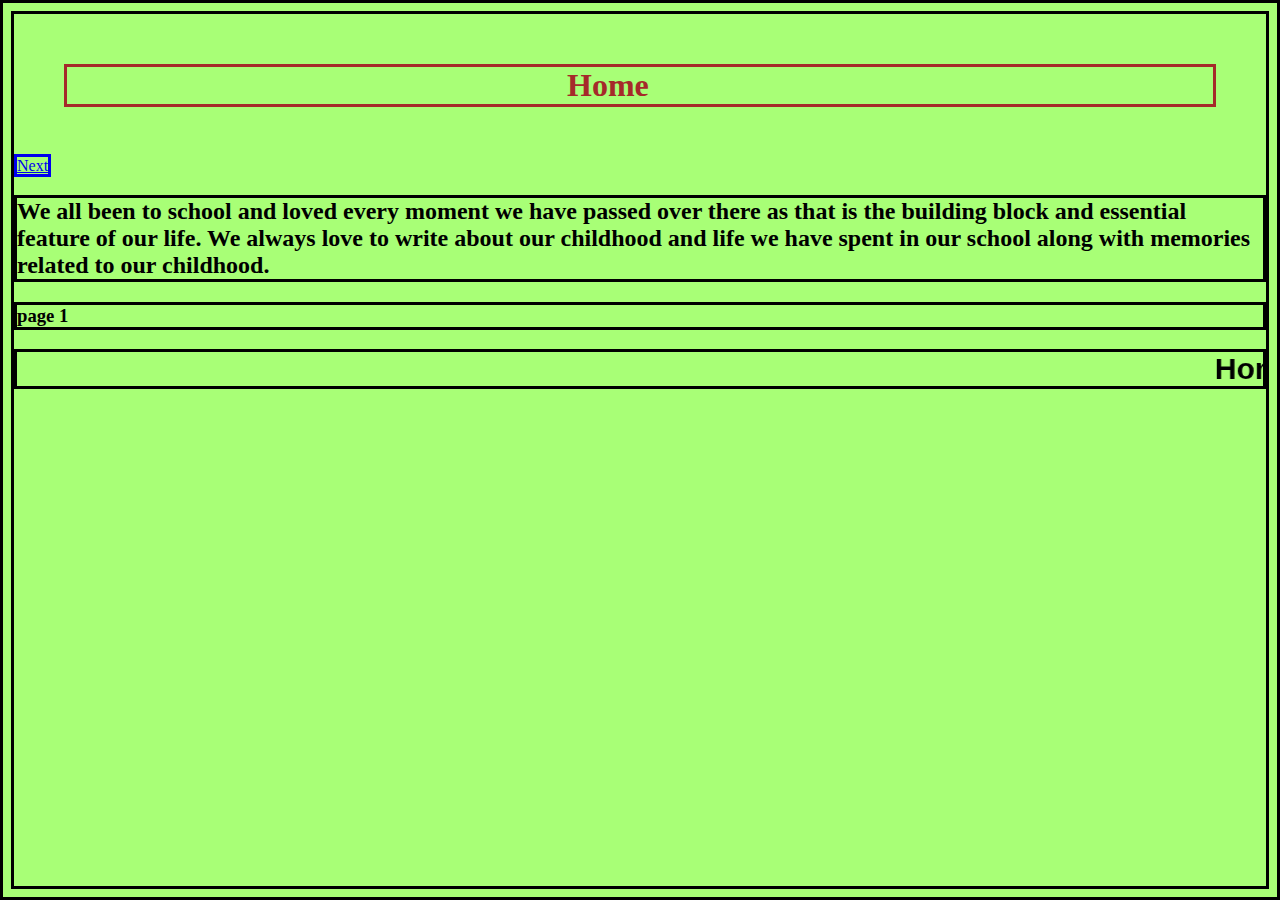
<file: index.html>
<!DOCTYPE color>
<html>
    <style>
     h1 { color: brown;
    margin: 50px;
    padding-left: 500px;
    position: static;
    top:50%;
    left:50%;
   /*transform:translate(-50%,-50%);
    opacity: 0;*/
}
      * { border: solid; } 
    body {
  background-color: #a8ff76;

}
marquee{
      font-size: 30px;
      font-weight: 800;
      color: #000000;
      font-family: sans-serif;
      }
    </style>
    <head>
        <title>
            My School Project
        </title>
    </head>

    <body>
        <h1>Home</h1>
        <a href = "about.html"> Next </a>
        
                <h2> We all been to school and loved every moment
                    we have passed over there as that is the building
                    block and essential feature of our life. We always
                    love to write about our childhood and life we have 
                    spent in our school along with memories related to
                    our childhood. </h2>
                    <h3> page 1</h3>
                                      
                    <marquee>Home</marquee>
        
    </body>


</html>
</file>
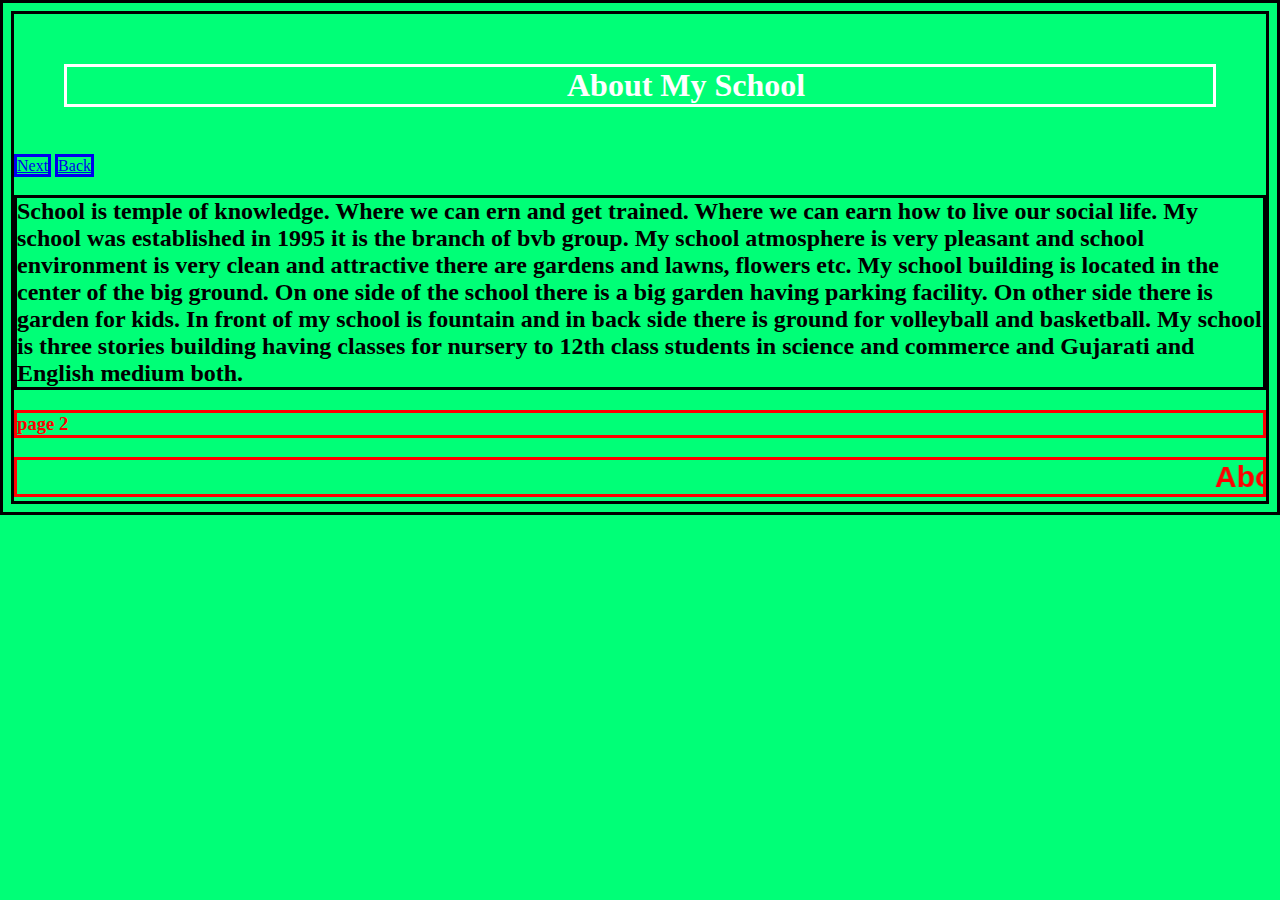
<file: about.html>
<!DOCTYPE HTML>
<html>
    <style> h1 { color: rgb(255, 0, 76);
    margin: 50px;
    padding-left: 500px;
    position: static;
    top:50%;
    left:50%;
}
 * { border: solid; }
     h3 { color: rgb(255, 0, 0); }
       body {
 background-color: #00ff77;
}
marquee{
      font-size: 30px;
      font-weight: 800;
      color: #FF0000;
      font-family: sans-serif;
      }
      h1 {
    color: white;
}

 

     </style>
    <head>
        <title>
           About My School
        </title>
    </head>

    <body>
        <h1> About My School </h1>
        <a href = "events.html">Next</a>
        <a href = "index.html">Back</a>
        <h2> School is temple of knowledge. Where we can
        ern and get trained. Where we can earn how
        to live our social life. My school was 
        established in 1995 it is the branch of
        bvb group. My school atmosphere is very 
        pleasant and school environment is very 
        clean and attractive there are gardens 
        and lawns, flowers etc. My school building
        is located in the center of the big ground.
        On one side of the school there is a big
        garden having parking facility. On other 
        side there is garden for kids. In front of
        my school is fountain and in back side there 
        is ground for volleyball and basketball. My
        school is three stories building having classes 
        for nursery to 12th class students in science and
        commerce and Gujarati and English medium both. </h2>
        <h3> page 2</h3>
              <marquee>About My School</marquee>

    </body>


</html>
</file>
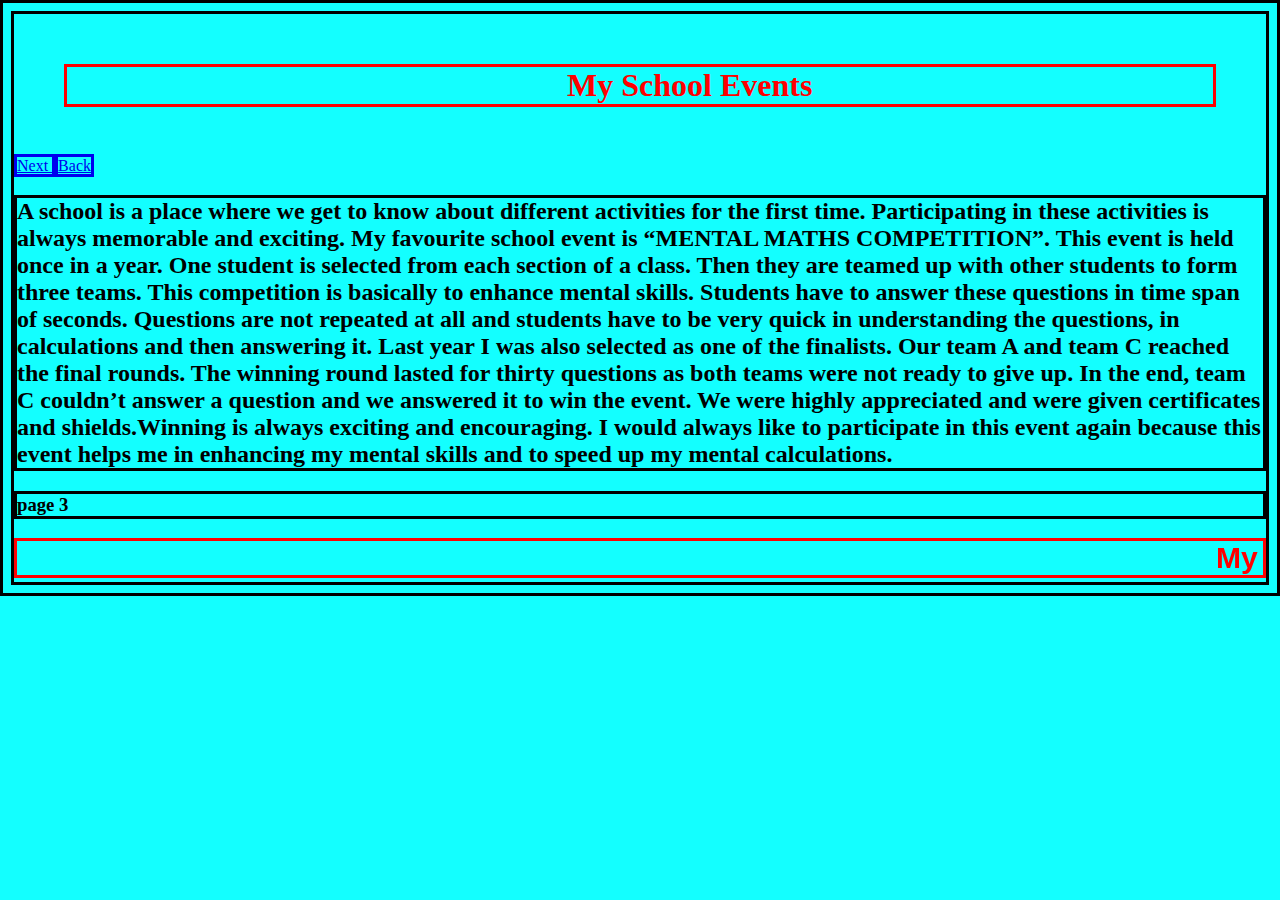
<file: events.html>
<!DOCTYPE HTML>
<html>
    <style> h1 { color: rgb(#ff0000);
        margin: 50px;
    padding-left: 500px;
    position: static;
    top:50%;
    left:50%;    
}
      * { border: solid; }
    h3 { color:#000000; }
      body {

 background-color: #02ffffee;
}
marquee{
      font-size: 30px;
      font-weight: 800;
      color: #FF0000;
      font-family: sans-serif;
      }
      h1 {
    color: #FF0000;
}

 * {
    border: solid;
} 

    </style>
    <head>
        <title>
            My School Events
        </title>
    </head>

    <body>
        <h1> My School Events </h1>
        <a href = "My Experience.html"> Next </a>
        <a href = "about.html">Back</a>
        <h2> A school is a place where we get to know about different 
            activities for the first time. Participating in these
            activities is always memorable and exciting. My favourite
            school event is “MENTAL MATHS COMPETITION”. This event is
            held once in a year. One student is selected from each
            section of a class. Then they are teamed up with other
            students to form three teams. This competition is 
            basically to enhance mental skills. Students have 
            to answer these questions in time span of seconds.
            Questions are not repeated at all and students have
            to be very quick in understanding the questions, in 
            calculations and then answering it. Last year I was
            also selected as one of the finalists. Our team A
            and team C reached the final rounds. The winning 
            round lasted for thirty questions as both teams were 
            not ready to give up. In the end, team C couldn’t answer 
            a question and we answered it to win the event. We were highly
            appreciated and were given certificates and shields.Winning is
            always exciting and encouraging. I would always like to 
            participate in this event again because this event helps me
            in enhancing my mental skills and to speed up my mental 
            calculations. </h2>
            <h3> page 3</h3>
                       <marquee>My School Events</marquee>
        </body>


</html>
</file>
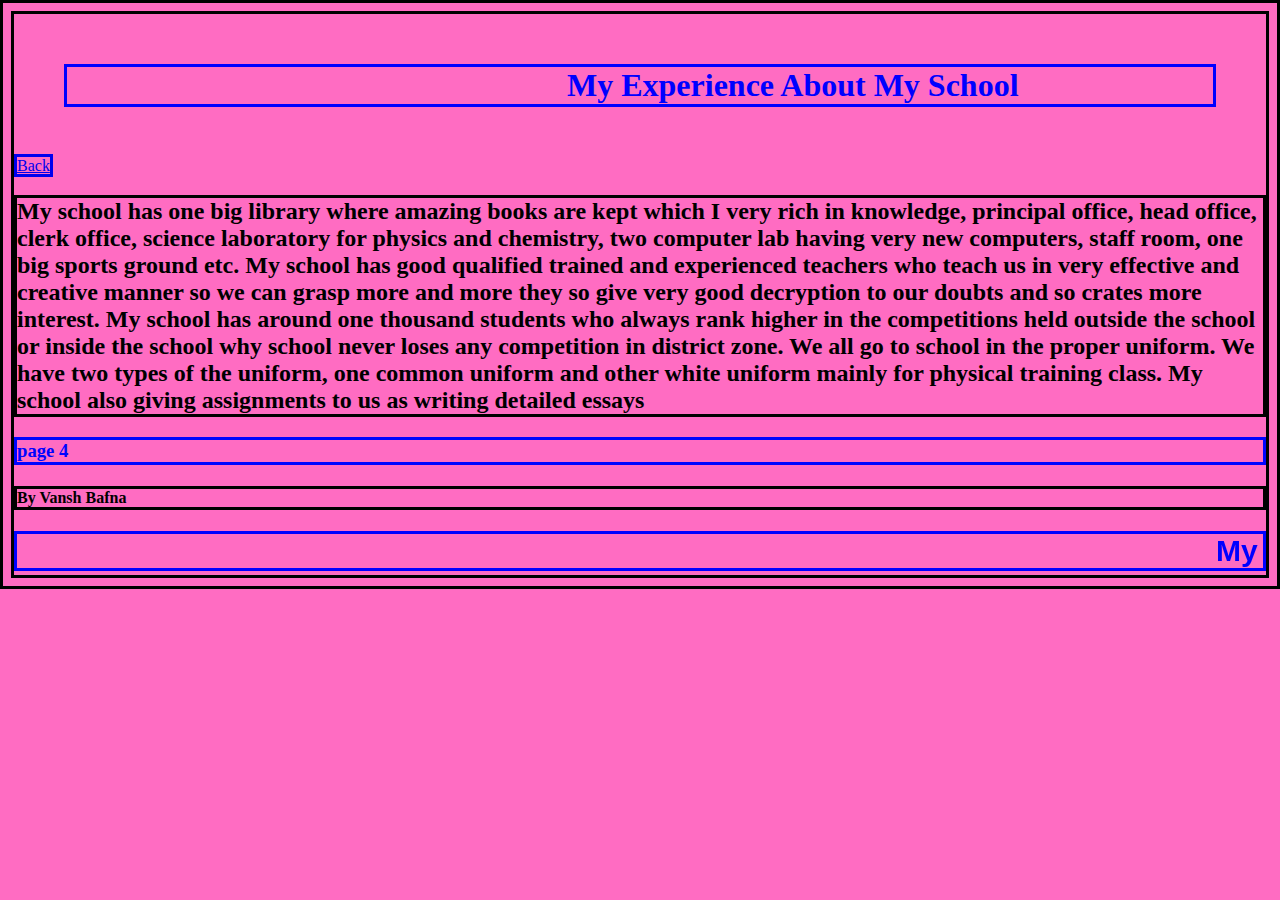
<file: My Experience.html>
<!DOCTYPE HTML>
<html>
    <style> h1 { color: #8c00ff; 
    margin: 50px;
    padding-left: 500px;
    position: static;
    top:50%;
    left:50%;
}
     * { border: solid; }
    h3 { color: #0004ff; }
      body {
  background-color: #ff6cc2;

}
marquee{
      font-size: 30px;
      font-weight: 800;
      color: #0000ff;
      font-family: sans-serif;
      }
      h1 {
    color:#0000FF;
}

 
     </style>
    <head>
        <title>
            My school Experience
        </title>
    </head>

    <body>
        <h1> My Experience About My School </h1>
        <a href = "events.html">Back</a>
        <h2> My school has one big library where amazing books are kept
        which I very rich in knowledge, principal office, head office, 
        clerk office, science laboratory for physics 
        and chemistry, two computer lab having very new computers,
        staff room, one big sports ground etc. My school has good
        qualified trained and experienced teachers who teach us 
        in very effective and creative manner so we can grasp more
        and more they so give very good decryption to our doubts 
        and so crates more interest. My school has around one thousand
        students who always rank higher in the competitions held 
        outside the school or inside the school why school never loses
        any competition in district zone. We all go to school in the
        proper uniform. We have two types of the uniform, one common
        uniform and other white uniform mainly for physical training
        class. My school also giving assignments to us as writing
        detailed essays </h2>
        <h3>page 4</h3>
        <h4> By Vansh Bafna </h4>
              <marquee>My School Experience</marquee>
    </body>


</html>
</file>
